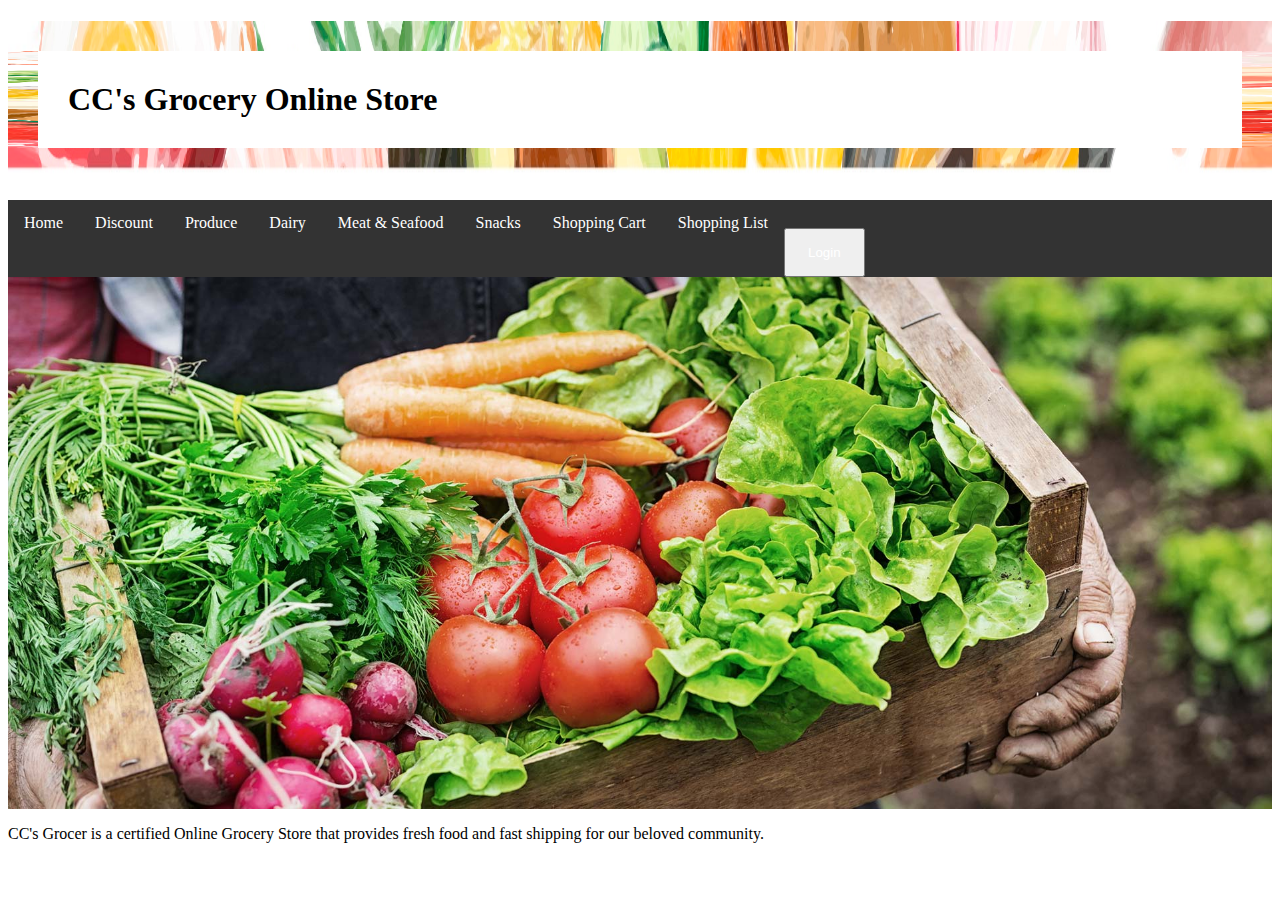
<file: index.html>
<!DOCTYPE html>

<html>
<head>
<style>
  
  .slideShows {display: none;}
   
  #borderImage { 
  
  border: 30px solid transparent;
  padding: 30px;
  border-image-source: url(images/foodBorder.jpg);  
  border-image-slice: 20;
  }
    
  ul {
  list-style-type: none;
  margin: 0;
  padding: 0;
  overflow: hidden;
  background-color: #333;
  }

  li {
  float: left;
  }

  li a {
  display: block;
  color: white;
  text-align: center;
  padding: 14px 16px;
  text-decoration: none;
  }

 li a:hover:not(.active) {
 background-color: #226b00;
 }
  
  <!-- banner font----------------------->
  h1.verdana {
    font face = "verdana";
    font size = 90px;
  }


 
</style>

  
</head>
  
<body>
<h1 id="borderImage"><font face = "verdana">CC's Grocery Online Store</h1>
<ul>
  <li><a href="index.html">Home</a></li>
  <li><a href="Discount">Discount</a></li>
  <li><a href="Produce">Produce</a></li>
  <li><a href="Dairy">Dairy</a></li>
  <li><a href="MnS">Meat & Seafood</a></li>
  <li><a href="Snacks">Snacks</a></li>
  <li><a href="shoppingCart.html">Shopping Cart</a></li>
  <li><a href="shoppingList.html">Shopping List</a></li>
  <li><a href ="login.html"><button style ="float:right">Login</a></li>
</ul>
  
<!-- Slide Show ------------------------------------------------------------------------------->  
<div class = "pictureShow">
  <img class="slideShows" img src= "images/fresh-vegetables.jpg" style="width:100%">
  <img class="slideShows" img src= "images/fresh.jpg" style="width:100%">
  <img class="slideShows" img src= "images/veggies.jpg" style="width:100%">
  </div>
  
<!-- Script for SlideShow ------------------------------------------------------------------------------>
  <script>
var slideIndex = 0;
slideShow();

function slideShow() {
  var i;
  var x = document.getElementsByClassName("slideShows");
  for (i = 0; i < x.length; i++) {
    x[i].style.display = "none";  
  }
  slideIndex++;
  if (slideIndex > x.length) {slideIndex = 1}    
  x[slideIndex-1].style.display = "block";  
  setTimeout(slideShow, 2000); 
}
</script>
  <p> </p>
  <p> </p>
<p>CC's Grocer is a certified Online Grocery Store that provides fresh food and fast shipping for our beloved community.</p>

</body>
</html>
</file>
